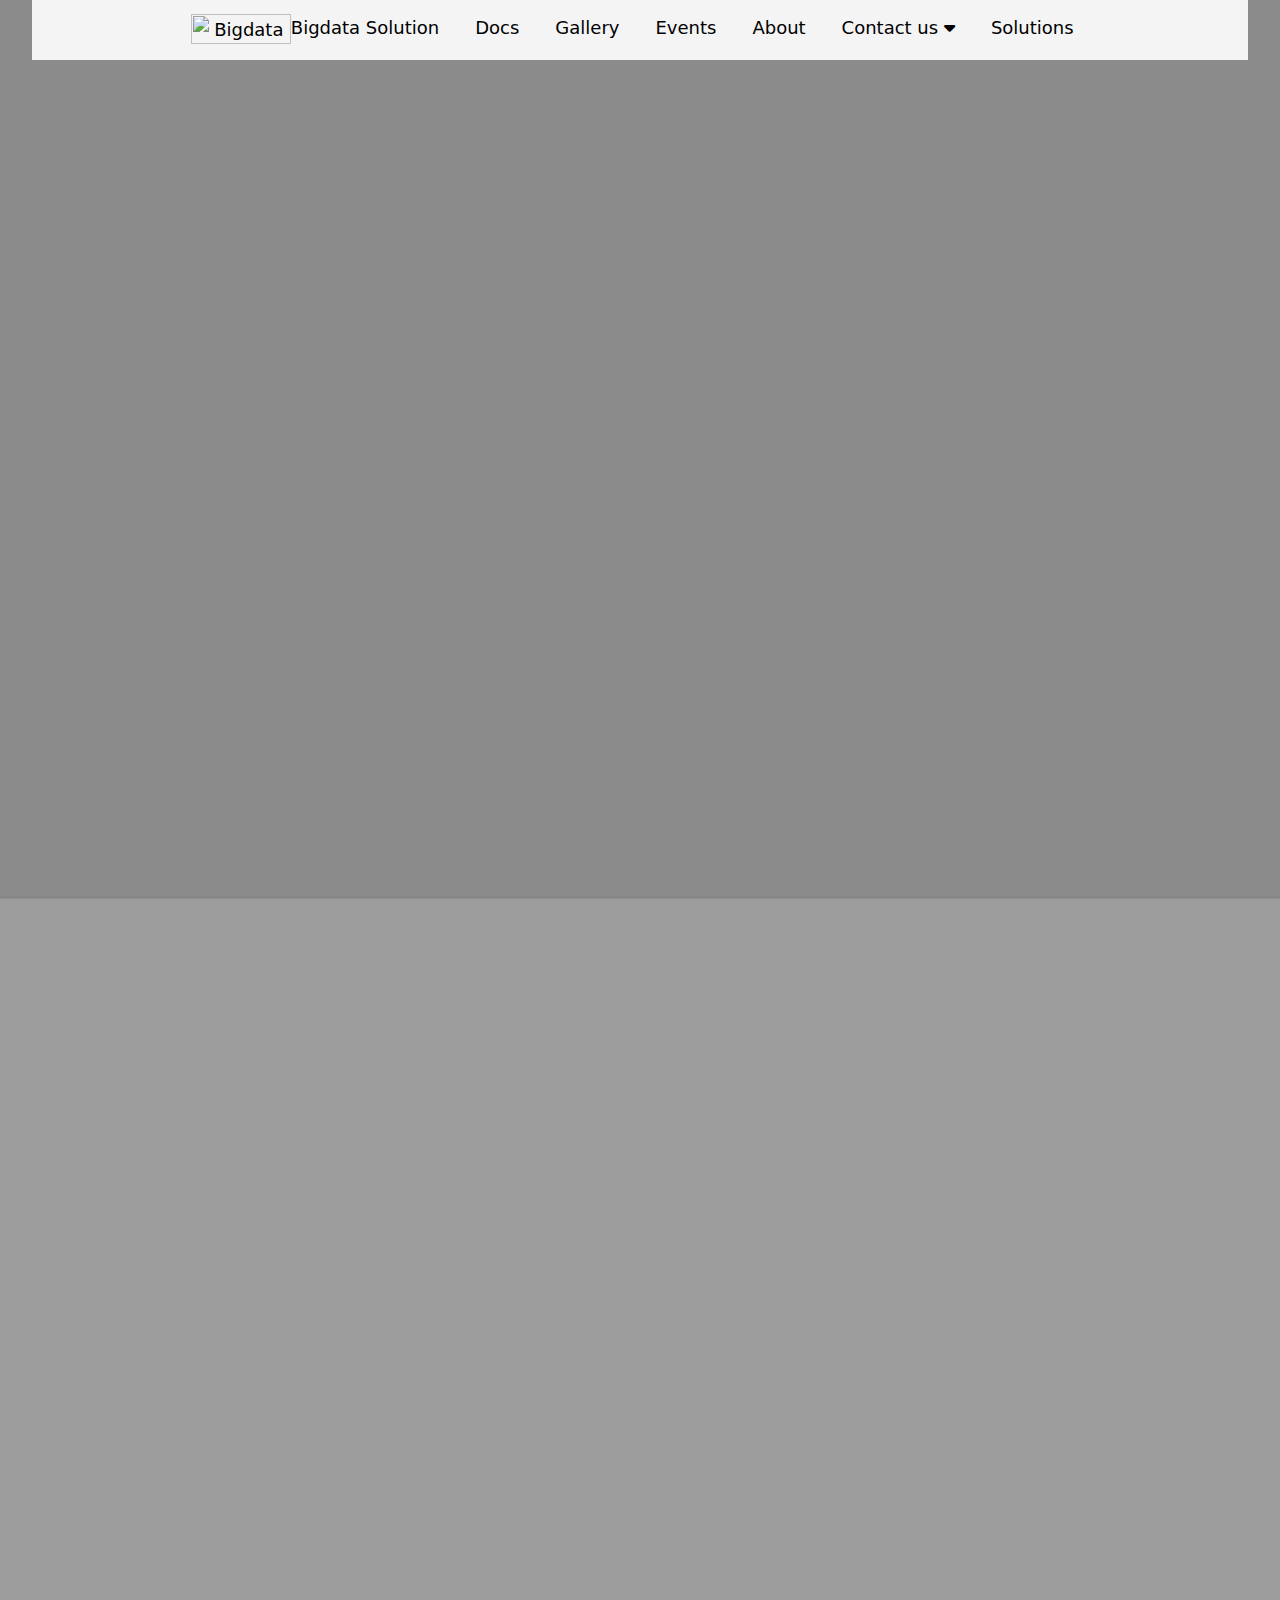
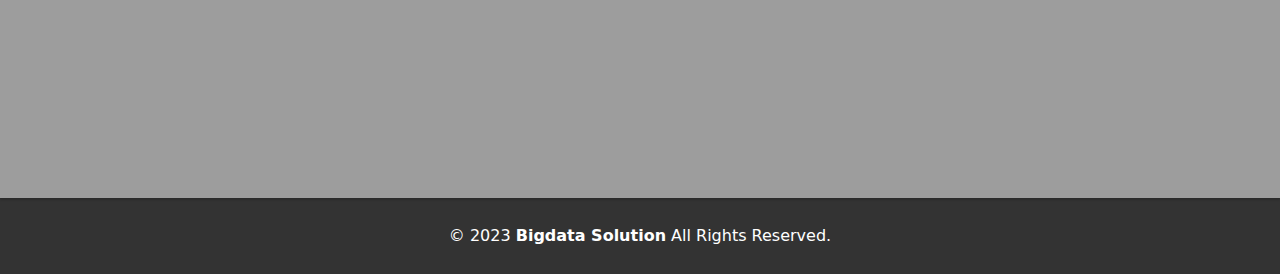
<file: index.html>
<html>
    <head>
        <title>
        Bigdata Solution | Data Solution Made Simple
        </title>
        <meta name="google-signin-client_id" content="YOUR_CLIENT_ID.apps.googleusercontent.com">
        <link href="https://cdnjs.cloudflare.com/ajax/libs/font-awesome/6.0.0/css/all.min.css" rel="stylesheet"/>
        <link rel="stylesheet" href="bds.css">
        <script src="bds.js"></script>
        <link href="https://fonts.googleapis.com/css?family=Roboto" rel="stylesheet" type="text/css">
        <script src="https://apis.google.com/js/api:client.js"></script>
<!-- 
<link
href="https://cdnjs.cloudflare.com/ajax/libs/mdb-ui-kit/5.0.0/mdb.min.css" rel="stylesheet"/> -->

<!-- <iframe src="https://docs.google.com/forms/d/e/1FAIpQLScpXQKbazjM9MeV06zxRrjz2W_2N-FvVH2hbA4-MinHoit-lQ/viewform?embedded=true" width="640" height="716" frameborder="0" marginheight="0" marginwidth="0">Loading…</iframe> -->

    </head>

    <iframe src="nav.html" width="100%" height="100%" frameborder="0" marginheight="0" marginwidth="10%">Loading…</iframe>

<br>

<div id="intro1" class="bg-image shadow-2-strong">
    <div class="mask d-flex align-items-center h-100" style="background-color: rgba(122, 122, 122, 0.733);">
    <!-- navbar -->
    <div class="container">



<!-- 
<br>
<script src="https://gist.github.com/0gaurav4/49b397fe893294b8871b65600ca60ac7.js"></script>  -->
</div></div></div>
<body>
    <footer>
        <p>&copy; 2023 <b>Bigdata Solution</b> All Rights Reserved.</p>
      </footer> 
</body>

</html>
</file>
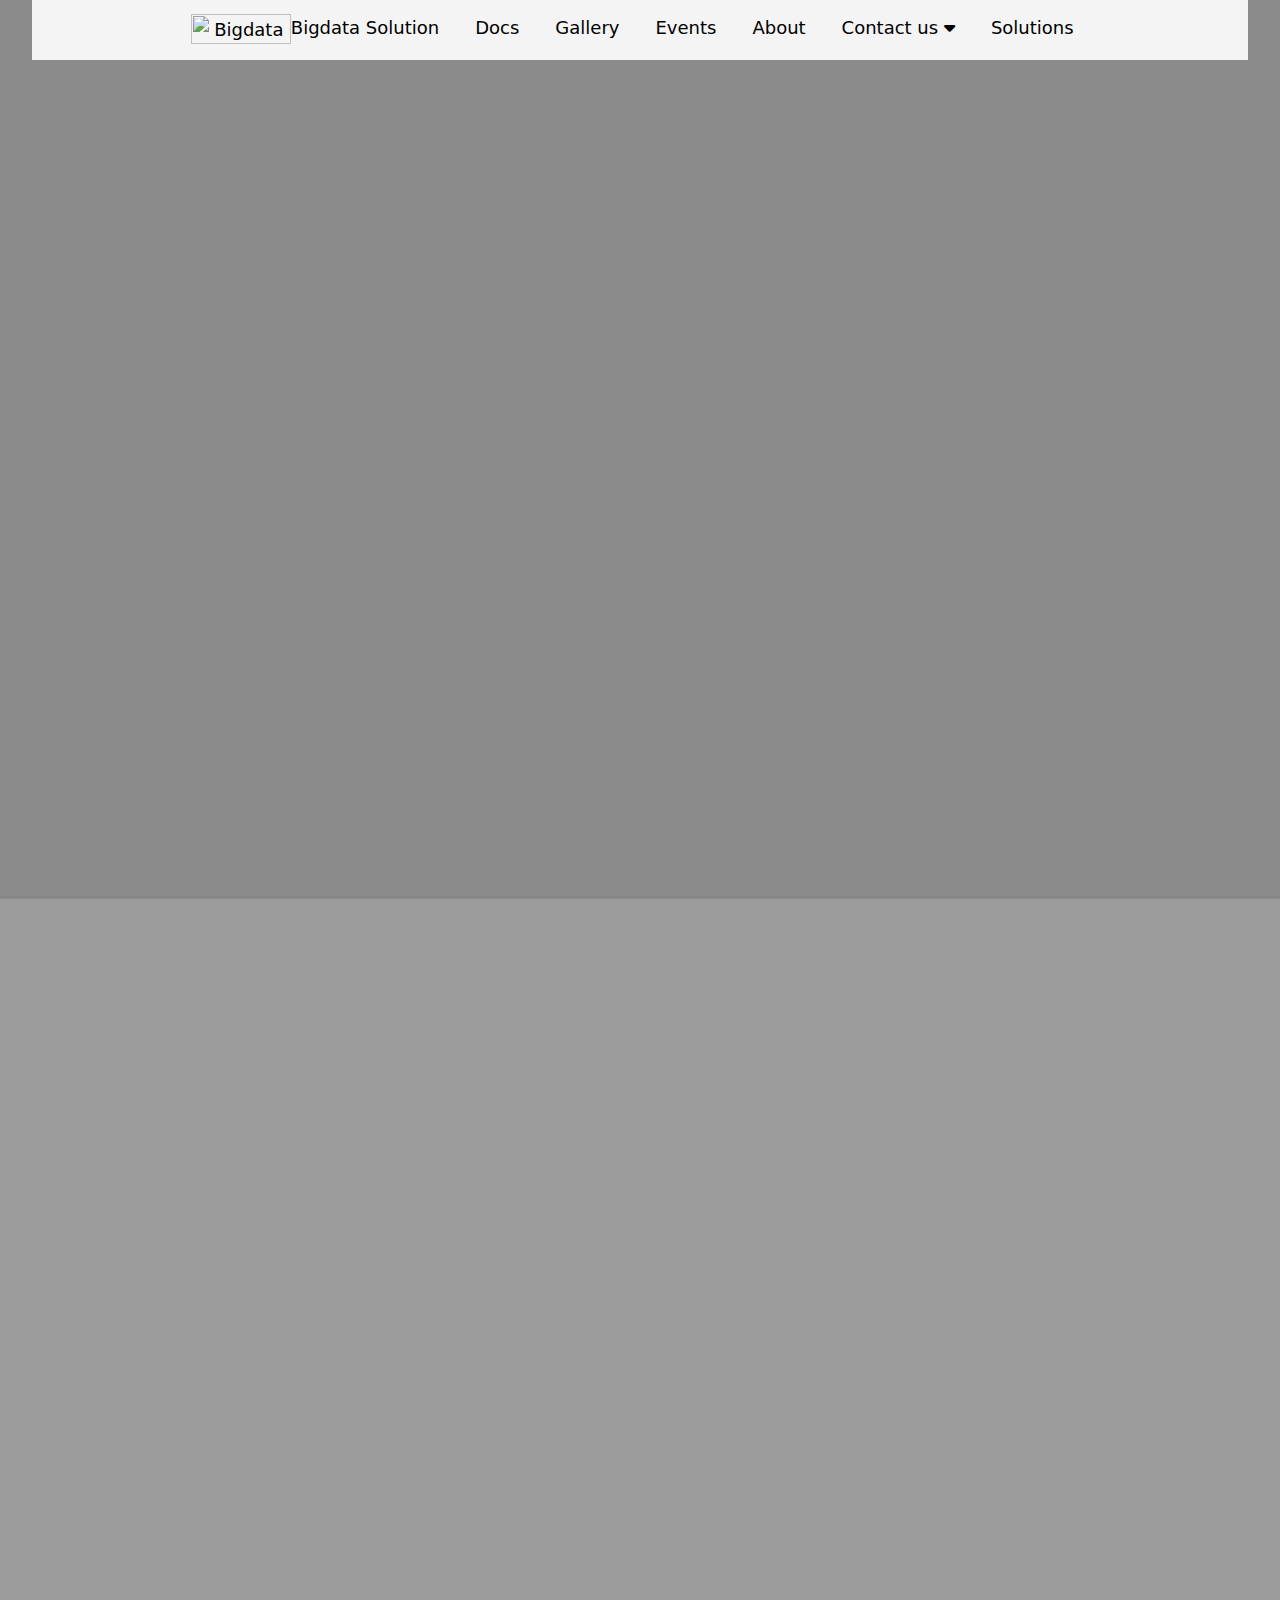
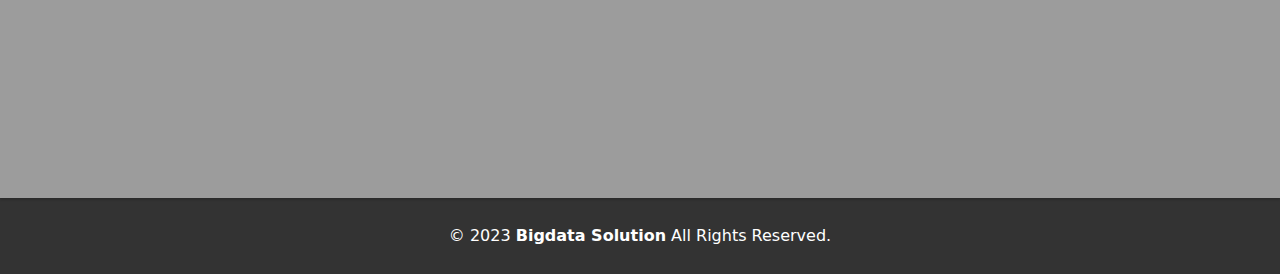
<file: about.html>
<html>
    <head>
        <title>
        About
        </title>
        <meta name="google-signin-client_id" content="YOUR_CLIENT_ID.apps.googleusercontent.com">
        <link href="https://cdnjs.cloudflare.com/ajax/libs/font-awesome/6.0.0/css/all.min.css" rel="stylesheet"/>
        <link rel="stylesheet" href="bds.css">
        <script src="bds.js"></script>
        <link href="https://fonts.googleapis.com/css?family=Roboto" rel="stylesheet" type="text/css">
        <script src="https://apis.google.com/js/api:client.js"></script>
<!-- 
<link
href="https://cdnjs.cloudflare.com/ajax/libs/mdb-ui-kit/5.0.0/mdb.min.css" rel="stylesheet"/> -->

<!-- <iframe src="https://docs.google.com/forms/d/e/1FAIpQLScpXQKbazjM9MeV06zxRrjz2W_2N-FvVH2hbA4-MinHoit-lQ/viewform?embedded=true" width="640" height="716" frameborder="0" marginheight="0" marginwidth="0">Loading…</iframe> -->

    </head>

    <iframe src="nava.html" width="100%" height="100%" frameborder="0" marginheight="0" marginwidth="10%">Loading…</iframe>

<br>

<div id="intro2" class="bg-image shadow-2-strong">
    <div class="mask d-flex align-items-center h-100" style="background-color: rgba(122, 122, 122, 0.742);">
    <!-- navbar -->
    <div class="container">

<!-- 
<br>
<script src="https://gist.github.com/0gaurav4/49b397fe893294b8871b65600ca60ac7.js"></script>  -->
</div></div></div>
<body>
    <footer>
        <p>&copy; 2023 <b>Bigdata Solution</b> All Rights Reserved.</p>
      </footer> 
</body>

</html>
</file>
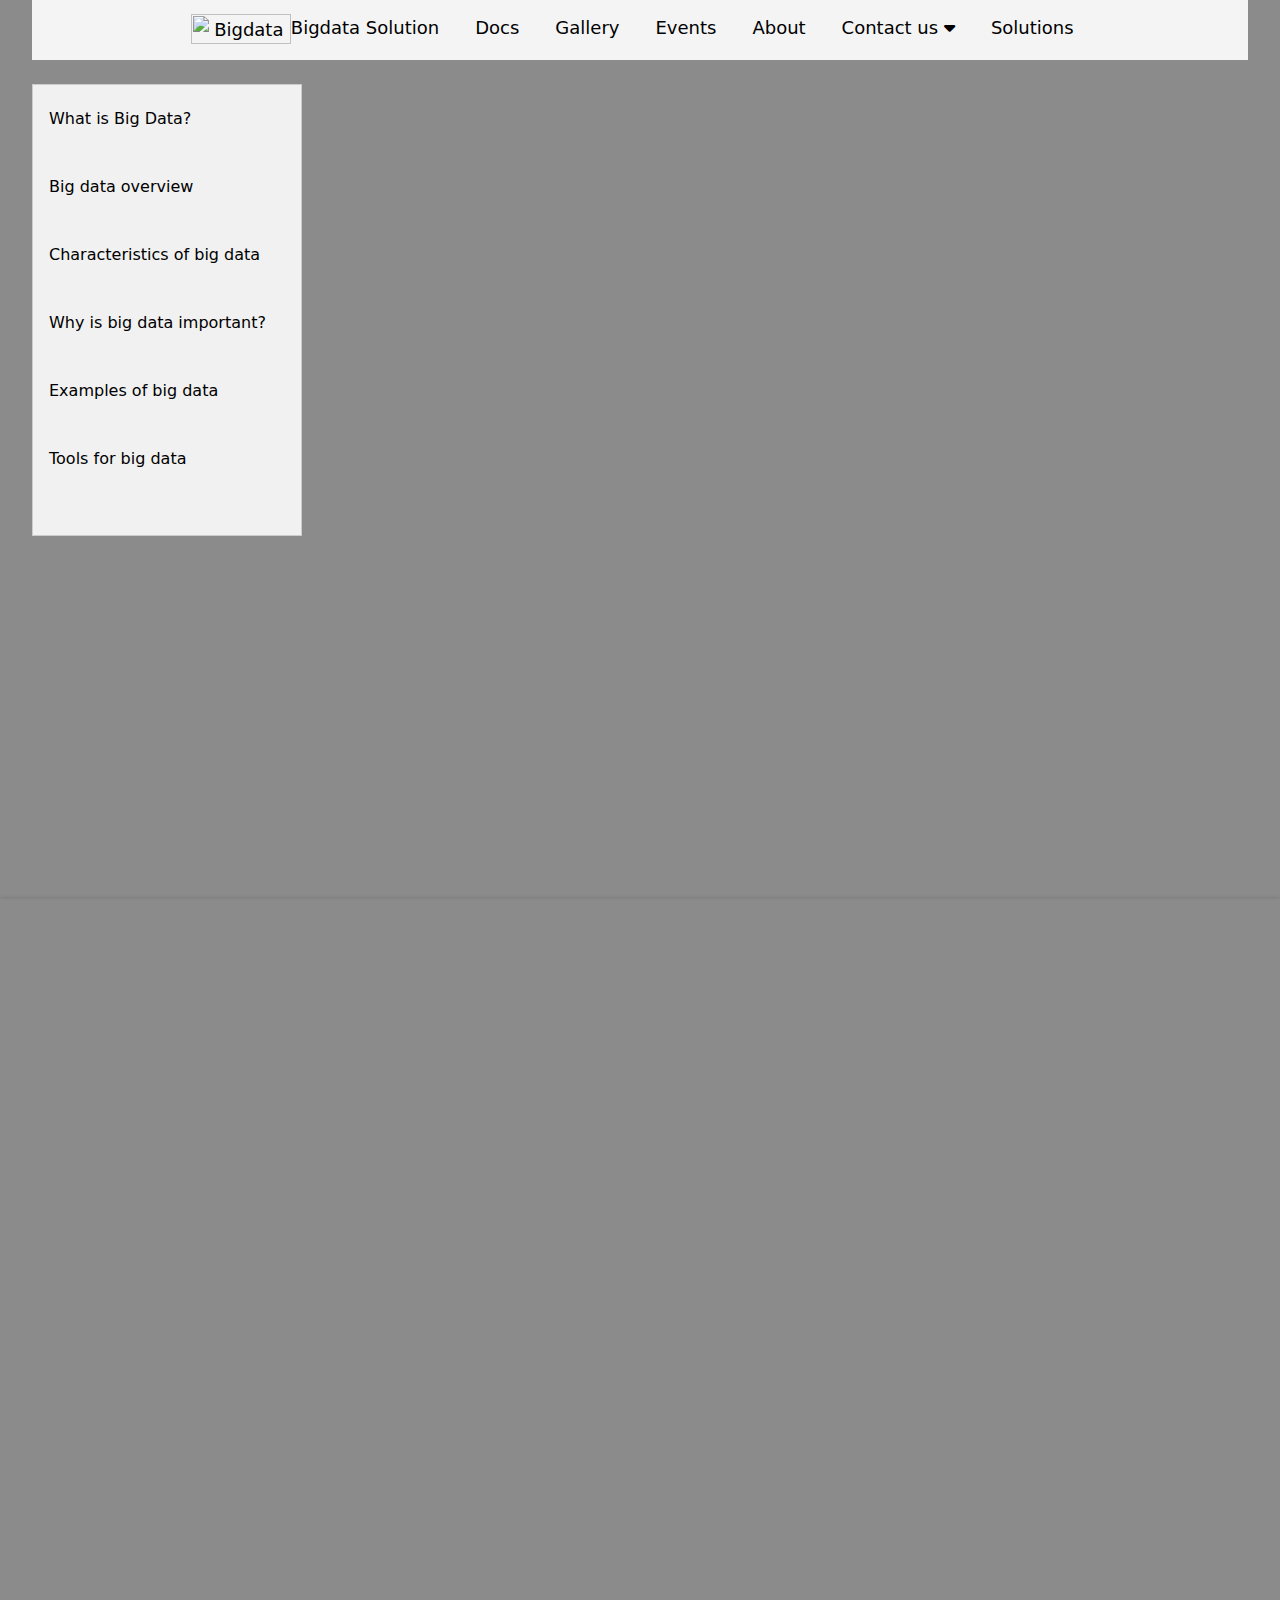
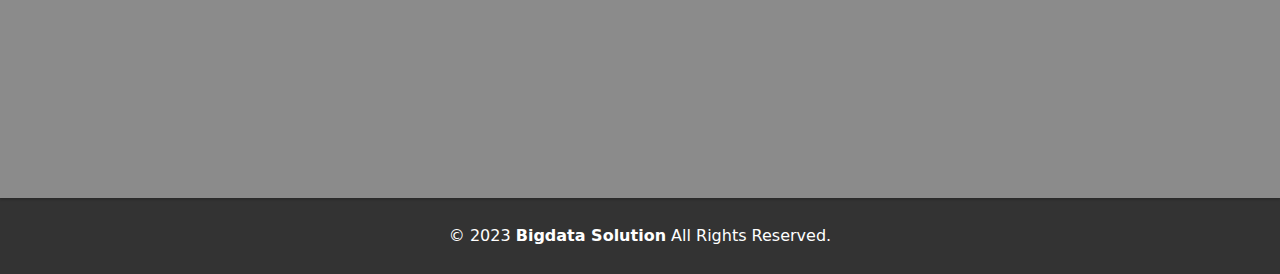
<file: docs.html>
<html>
    <head>
        <title>
         Docs
        </title>
        <meta name="google-signin-client_id" content="YOUR_CLIENT_ID.apps.googleusercontent.com">
        <link href="https://cdnjs.cloudflare.com/ajax/libs/font-awesome/6.0.0/css/all.min.css" rel="stylesheet"/>
        <link rel="stylesheet" href="bds.css">
        <script src="bds.js"></script>
        <link href="https://fonts.googleapis.com/css?family=Roboto" rel="stylesheet" type="text/css">
        <script src="https://apis.google.com/js/api:client.js"></script>
<!-- 
<link
href="https://cdnjs.cloudflare.com/ajax/libs/mdb-ui-kit/5.0.0/mdb.min.css" rel="stylesheet"/> -->

<!-- <iframe src="https://docs.google.com/forms/d/e/1FAIpQLScpXQKbazjM9MeV06zxRrjz2W_2N-FvVH2hbA4-MinHoit-lQ/viewform?embedded=true" width="640" height="716" frameborder="0" marginheight="0" marginwidth="0">Loading…</iframe> -->

    </head>

    <iframe src="navd.html" width="100%" height="100%" frameborder="0" marginheight="0" marginwidth="10%">Loading…</iframe>

<br>

<div id="intro" class="bg-image shadow-2-strong">
    <div class="mask d-flex align-items-center h-100" style="background-color: rgba(122, 122, 122, 0.874);">
    <!-- navbar -->
    <div class="container">
        


<!-- 
<br>
<script src="https://gist.github.com/0gaurav4/49b397fe893294b8871b65600ca60ac7.js"></script>  -->
</div></div></div>
<body>
    <footer>
        <p>&copy; 2023 <b>Bigdata Solution</b> All Rights Reserved.</p>
      </footer> 
</body>

</html>
</file>
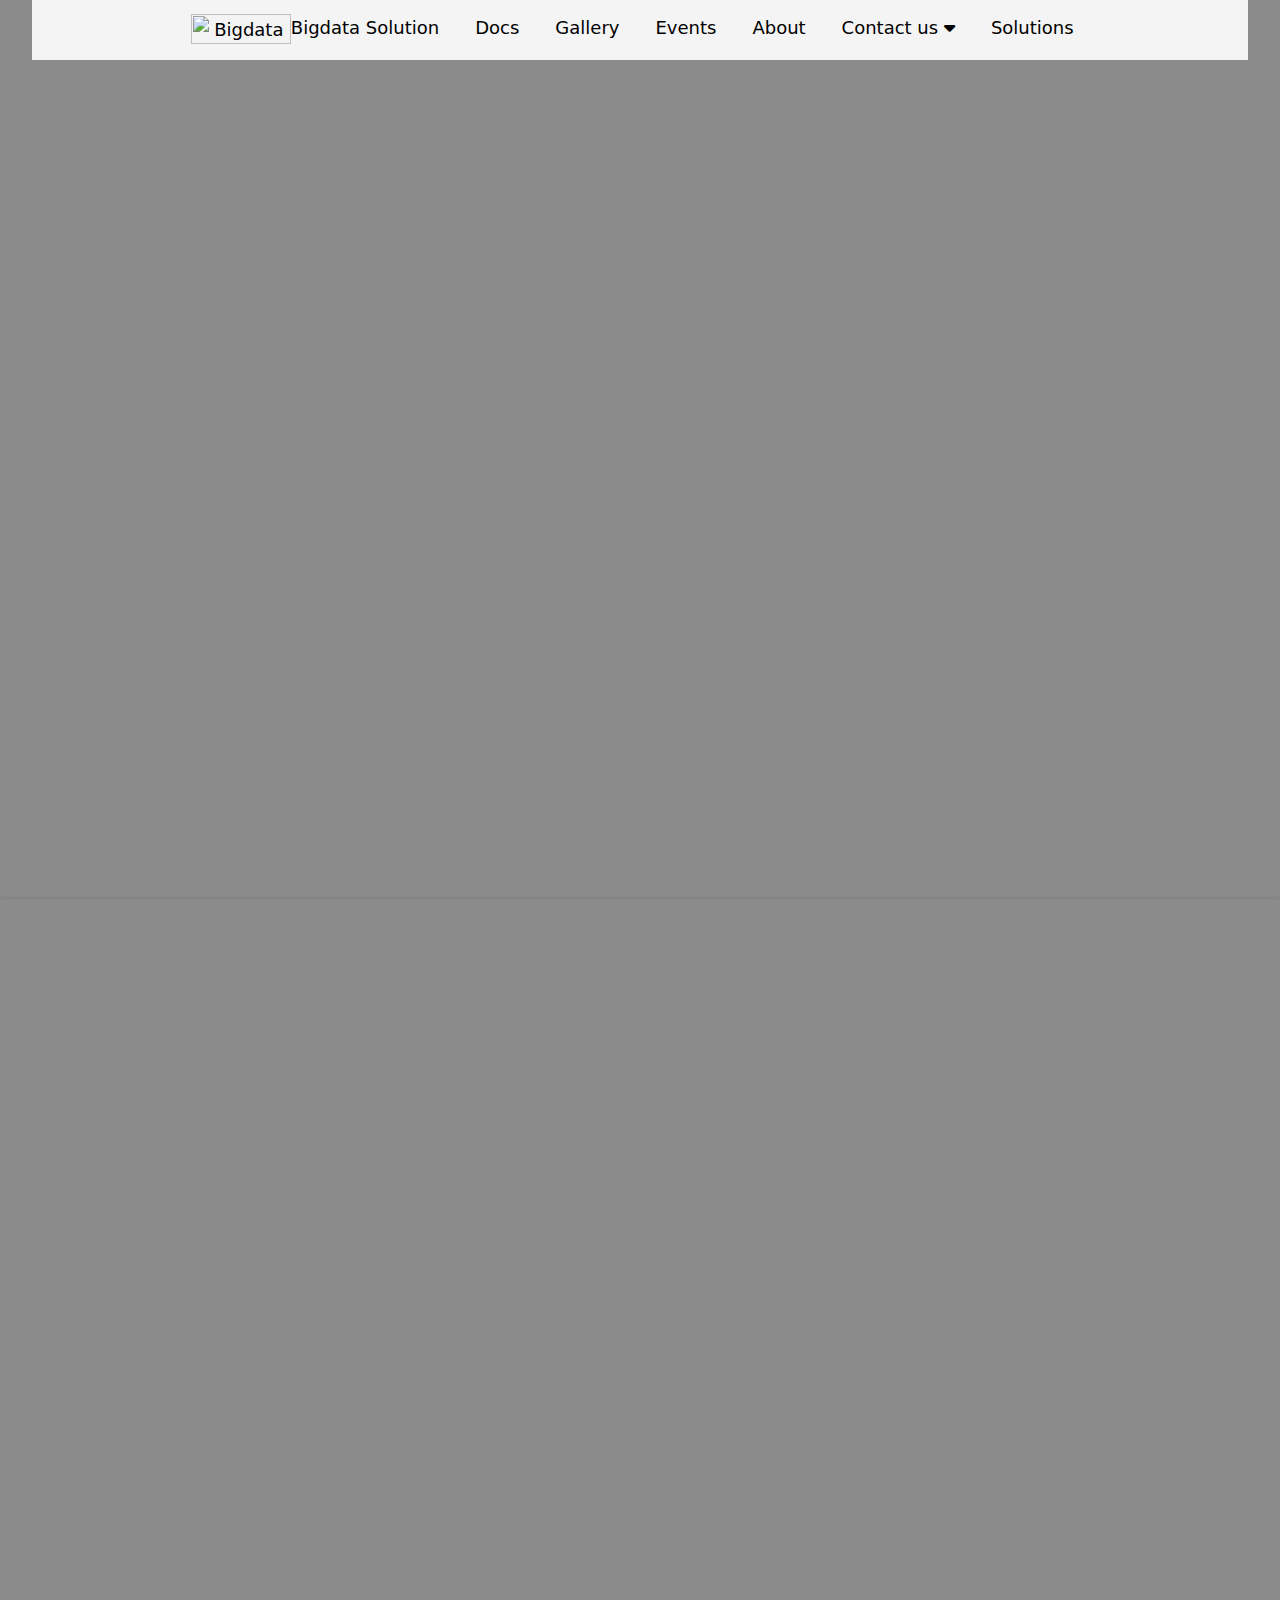
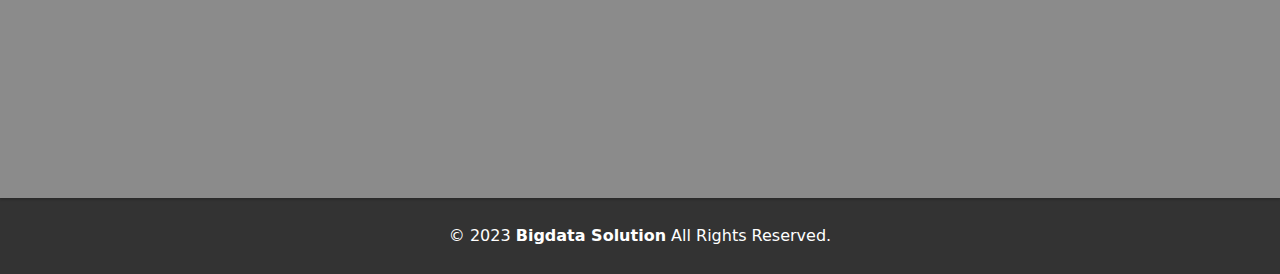
<file: events.html>
<html>
    <head>
        <title>
         Events
        </title>
        <meta name="google-signin-client_id" content="YOUR_CLIENT_ID.apps.googleusercontent.com">
        <link href="https://cdnjs.cloudflare.com/ajax/libs/font-awesome/6.0.0/css/all.min.css" rel="stylesheet"/>
        <link rel="stylesheet" href="bds.css">
        <script src="bds.js"></script>
        <link href="https://fonts.googleapis.com/css?family=Roboto" rel="stylesheet" type="text/css">
        <script src="https://apis.google.com/js/api:client.js"></script>
<!-- 
<link
href="https://cdnjs.cloudflare.com/ajax/libs/mdb-ui-kit/5.0.0/mdb.min.css" rel="stylesheet"/> -->

<!-- <iframe src="https://docs.google.com/forms/d/e/1FAIpQLScpXQKbazjM9MeV06zxRrjz2W_2N-FvVH2hbA4-MinHoit-lQ/viewform?embedded=true" width="640" height="716" frameborder="0" marginheight="0" marginwidth="0">Loading…</iframe> -->

    </head>

    <iframe src="nave.html" width="100%" height="100%" frameborder="0" marginheight="0" marginwidth="10%">Loading…</iframe>

<br>

<div id="intro" class="bg-image shadow-2-strong">
    <div class="mask d-flex align-items-center h-100" style="background-color: rgba(122, 122, 122, 0.874);">
    <!-- navbar -->
    <div class="container">
        <br>
        <!-- <iframe src="https://docs.google.com/spreadsheets/d/e/2PACX-1vR8WCeDEhZEB-4mRfGC1otCk-eyKfvd5sHTvC3mrAkWqDwwEuRCM8pva5kqxcTHaXgu-WzxbmyQo1Bq/pubhtml?gid=1501501550&amp;single=true&amp;widget=true&amp;headers=false" width="100%" height="30%" frameborder="0" marginheight="0" marginwidth="10%"></iframe> -->
  
<!-- 
<br>
<script src="https://gist.github.com/0gaurav4/49b397fe893294b8871b65600ca60ac7.js"></script>  -->
</div></div></div>
<body>
    <footer>
        <p>&copy; 2023 <b>Bigdata Solution</b> All Rights Reserved.</p>
      </footer> 
</body>

</html>
</file>
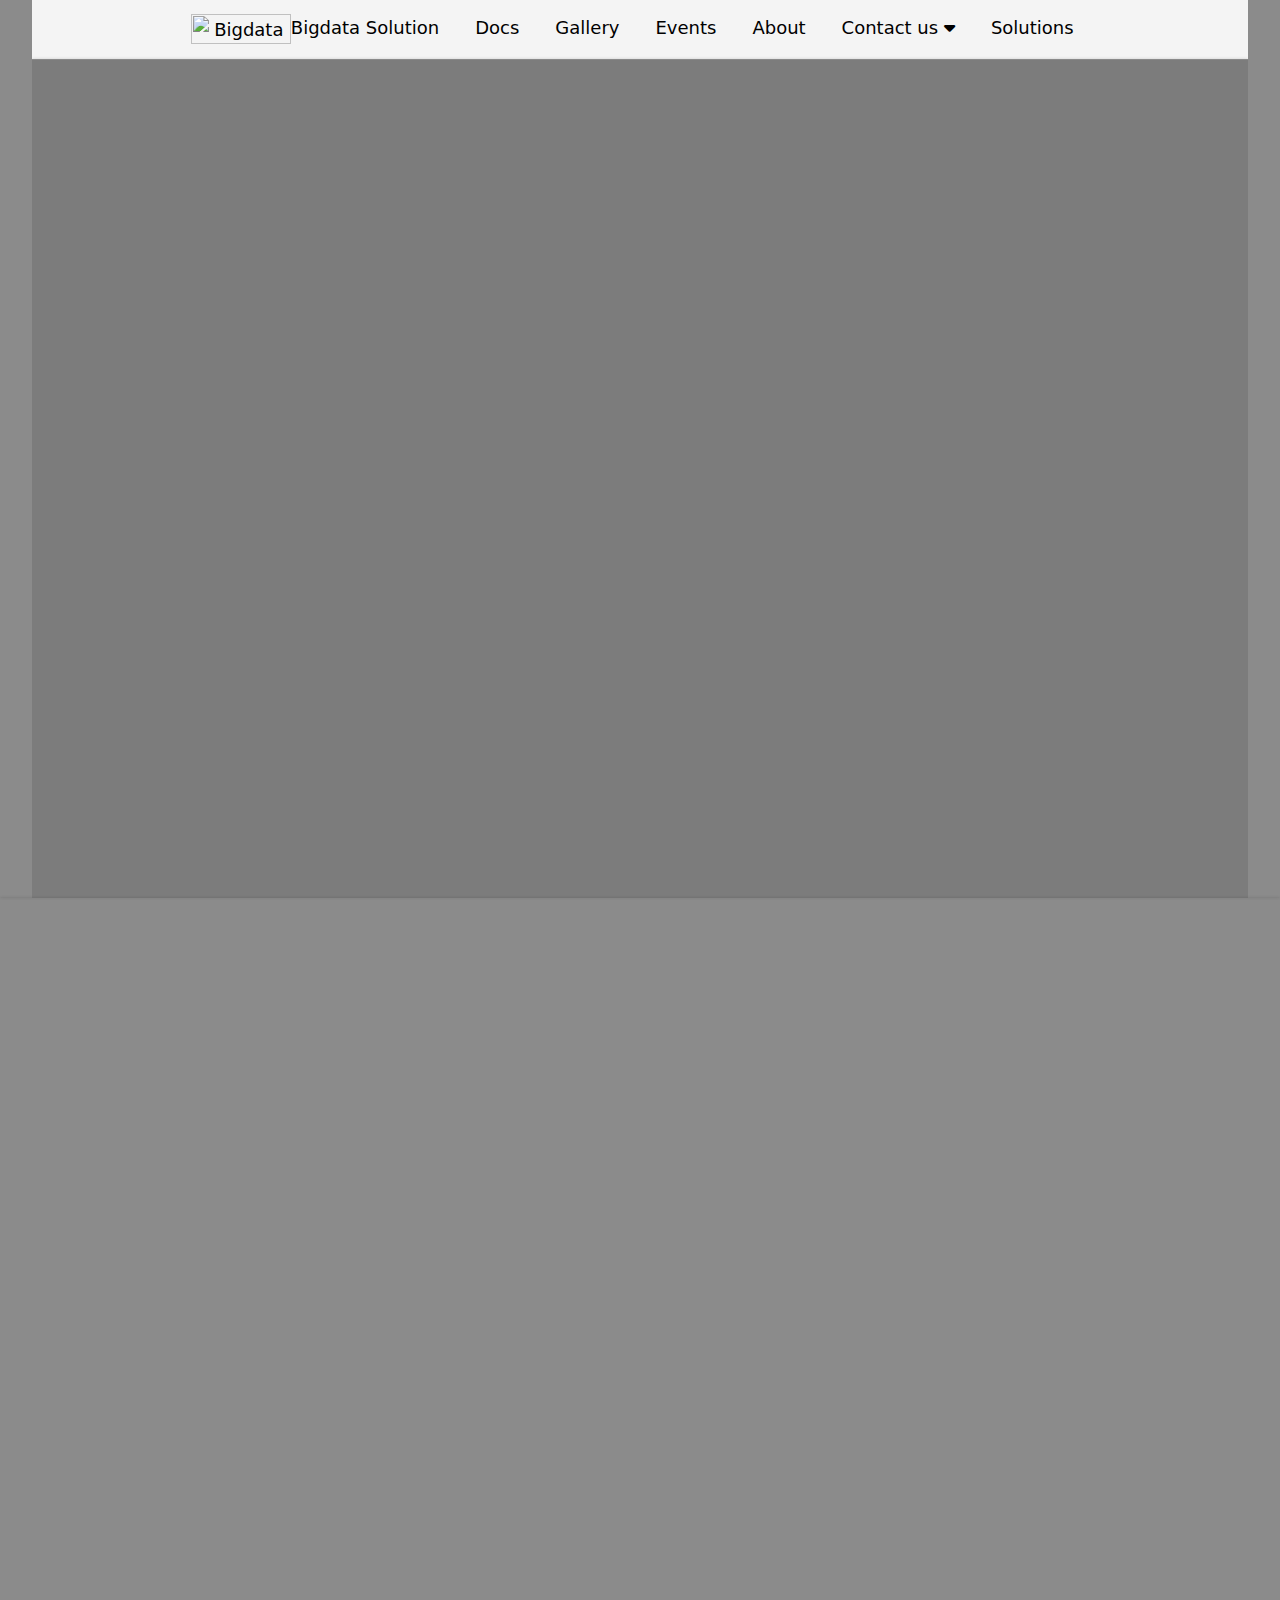
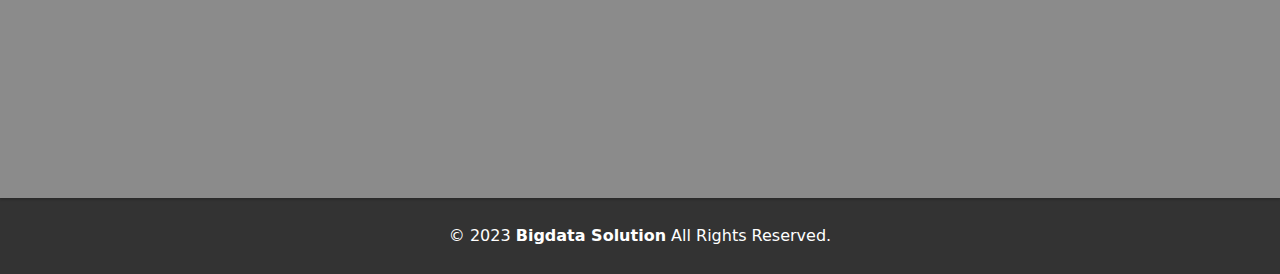
<file: solution.html>
<html>
    <head>
        <title>
            Solutions
        </title>
        <meta name="google-signin-client_id" content="YOUR_CLIENT_ID.apps.googleusercontent.com">
        <link href="https://cdnjs.cloudflare.com/ajax/libs/font-awesome/6.0.0/css/all.min.css" rel="stylesheet"/>
        <link rel="stylesheet" href="bds.css">
        <script src="bds.js"></script>
        <link href="https://fonts.googleapis.com/css?family=Roboto" rel="stylesheet" type="text/css">
        <script src="https://apis.google.com/js/api:client.js"></script>
<!-- 
<link
href="https://cdnjs.cloudflare.com/ajax/libs/mdb-ui-kit/5.0.0/mdb.min.css" rel="stylesheet"/> -->

<!-- <iframe src="https://docs.google.com/forms/d/e/1FAIpQLScpXQKbazjM9MeV06zxRrjz2W_2N-FvVH2hbA4-MinHoit-lQ/viewform?embedded=true" width="640" height="716" frameborder="0" marginheight="0" marginwidth="0">Loading…</iframe> -->

    </head>

    <iframe src="navs.html" width="100%" height="100%" frameborder="0" marginheight="0" marginwidth="10%">Loading…</iframe>

<br>

<div id="intro" class="bg-image shadow-2-strong">
    <div class="mask d-flex align-items-center h-100" style="background-color: rgba(122, 122, 122, 0.874);">
    <!-- navbar -->
    <div class="container">

<!-- 
<br>
<script src="https://gist.github.com/0gaurav4/49b397fe893294b8871b65600ca60ac7.js"></script>  -->
</div></div></div>
<body>
    <footer>
        <p>&copy; 2023 <b>Bigdata Solution</b> All Rights Reserved.</p>
      </footer> 
</body>

</html>
</file>
<file: bds.css>
@charset "UTF-8";

:root,[data-bs-theme=light] {
    --bs-blue: #0d6efd;
    --bs-indigo: #6610f2;
    --bs-purple: #6f42c1;
    --bs-pink: #d63384;
    --bs-red: #dc3545;
    --bs-orange: #fd7e14;
    --bs-yellow: #ffc107;
    --bs-green: #198754;
    --bs-teal: #20c997;
    --bs-cyan: #0dcaf0;
    --bs-black: #000;
    --bs-white: #fff;
    --bs-gray: #6c757d;
    --bs-gray-dark: #343a40;
    --bs-gray-100: #f8f9fa;
    --bs-gray-200: #e9ecef;
    --bs-gray-300: #dee2e6;
    --bs-gray-400: #ced4da;
    --bs-gray-500: #adb5bd;
    --bs-gray-600: #6c757d;
    --bs-gray-700: #495057;
    --bs-gray-800: #343a40;
    --bs-gray-900: #212529;
    --bs-primary: #0d6efd;
    --bs-secondary: #6c757d;
    --bs-success: #198754;
    --bs-info: #0dcaf0;
    --bs-warning: #ffc107;
    --bs-danger: #dc3545;
    --bs-light: #f8f9fa;
    --bs-dark: #212529;
    --bs-primary-rgb: 13,110,253;
    --bs-secondary-rgb: 108,117,125;
    --bs-success-rgb: 25,135,84;
    --bs-info-rgb: 13,202,240;
    --bs-warning-rgb: 255,193,7;
    --bs-danger-rgb: 220,53,69;
    --bs-light-rgb: 248,249,250;
    --bs-dark-rgb: 33,37,41;
    --bs-primary-text: #0a58ca;
    --bs-secondary-text: #6c757d;
    --bs-success-text: #146c43;
    --bs-info-text: #087990;
    --bs-warning-text: #997404;
    --bs-danger-text: #b02a37;
    --bs-light-text: #6c757d;
    --bs-dark-text: #495057;
    --bs-primary-bg-subtle: #cfe2ff;
    --bs-secondary-bg-subtle: #f8f9fa;
    --bs-success-bg-subtle: #d1e7dd;
    --bs-info-bg-subtle: #cff4fc;
    --bs-warning-bg-subtle: #fff3cd;
    --bs-danger-bg-subtle: #f8d7da;
    --bs-light-bg-subtle: #fcfcfd;
    --bs-dark-bg-subtle: #ced4da;
    --bs-primary-border-subtle: #9ec5fe;
    --bs-secondary-border-subtle: #e9ecef;
    --bs-success-border-subtle: #a3cfbb;
    --bs-info-border-subtle: #9eeaf9;
    --bs-warning-border-subtle: #ffe69c;
    --bs-danger-border-subtle: #f1aeb5;
    --bs-light-border-subtle: #e9ecef;
    --bs-dark-border-subtle: #adb5bd;
    --bs-white-rgb: 255,255,255;
    --bs-black-rgb: 0,0,0;
    --bs-body-color-rgb: 33,37,41;
    --bs-body-bg-rgb: 255,255,255;
    --bs-font-sans-serif: system-ui,-apple-system,"Segoe UI",Roboto,"Helvetica Neue","Noto Sans","Liberation Sans",Arial,sans-serif,"Apple Color Emoji","Segoe UI Emoji","Segoe UI Symbol","Noto Color Emoji";
    --bs-font-monospace: SFMono-Regular,Menlo,Monaco,Consolas,"Liberation Mono","Courier New",monospace;
    --bs-gradient: linear-gradient(180deg, rgba(255, 255, 255, 0.15), rgba(255, 255, 255, 0));
    --bs-body-font-family: var(--bs-font-sans-serif);
    --bs-body-font-size: 1rem;
    --bs-body-font-weight: 400;
    --bs-body-line-height: 1.5;
    --bs-body-color: #212529;
    --bs-emphasis-color: #000;
    --bs-emphasis-color-rgb: 0,0,0;
    --bs-secondary-color: rgba(33, 37, 41, 0.75);
    --bs-secondary-color-rgb: 33,37,41;
    --bs-secondary-bg: #e9ecef;
    --bs-secondary-bg-rgb: 233,236,239;
    --bs-tertiary-color: rgba(33, 37, 41, 0.5);
    --bs-tertiary-color-rgb: 33,37,41;
    --bs-tertiary-bg: #f8f9fa;
    --bs-tertiary-bg-rgb: 248,249,250;
    --bs-body-bg: #fff;
    --bs-body-bg-rgb: 255,255,255;
    --bs-link-color: #0d6efd;
    --bs-link-color-rgb: 13,110,253;
    --bs-link-decoration: underline;
    --bs-link-hover-color: #0a58ca;
    --bs-link-hover-color-rgb: 10,88,202;
    --bs-code-color: #d63384;
    --bs-highlight-bg: #fff3cd;
    --bs-border-width: 1px;
    --bs-border-style: solid;
    --bs-border-color: #dee2e6;
    --bs-border-color-translucent: rgba(0, 0, 0, 0.175);
    --bs-border-radius: 0.375rem;
    --bs-border-radius-sm: 0.25rem;
    --bs-border-radius-lg: 0.5rem;
    --bs-border-radius-xl: 1rem;
    --bs-border-radius-2xl: 2rem;
    --bs-border-radius-pill: 50rem;
    --bs-box-shadow: 0 0.5rem 1rem rgba(var(--bs-body-color-rgb), 0.15);
    --bs-box-shadow-sm: 0 0.125rem 0.25rem rgba(var(--bs-body-color-rgb), 0.075);
    --bs-box-shadow-lg: 0 1rem 3rem rgba(var(--bs-body-color-rgb), 0.175);
    --bs-box-shadow-inset: inset 0 1px 2px rgba(var(--bs-body-color-rgb), 0.075);
    --bs-emphasis-color: #000;
    --bs-form-control-bg: var(--bs-body-bg);
    --bs-form-control-disabled-bg: var(--bs-secondary-bg);
    --bs-highlight-bg: #fff3cd;
    --bs-breakpoint-xs: 0;
    --bs-breakpoint-sm: 576px;
    --bs-breakpoint-md: 768px;
    --bs-breakpoint-lg: 992px;
    --bs-breakpoint-xl: 1200px;
    --bs-breakpoint-xxl: 1400px;
}

[data-bs-theme=dark] {
    --bs-body-color: #adb5bd;
    --bs-body-color-rgb: 173,181,189;
    --bs-body-bg: #212529;
    --bs-body-bg-rgb: 33,37,41;
    --bs-emphasis-color: #f8f9fa;
    --bs-emphasis-color-rgb: 248,249,250;
    --bs-secondary-color: rgba(173, 181, 189, 0.75);
    --bs-secondary-color-rgb: 173,181,189;
    --bs-secondary-bg: #343a40;
    --bs-secondary-bg-rgb: 52,58,64;
    --bs-tertiary-color: rgba(173, 181, 189, 0.5);
    --bs-tertiary-color-rgb: 173,181,189;
    --bs-tertiary-bg: #2b3035;
    --bs-tertiary-bg-rgb: 43,48,53;
    --bs-emphasis-color: #fff;
    --bs-primary-text: #6ea8fe;
    --bs-secondary-text: #dee2e6;
    --bs-success-text: #75b798;
    --bs-info-text: #6edff6;
    --bs-warning-text: #ffda6a;
    --bs-danger-text: #ea868f;
    --bs-light-text: #f8f9fa;
    --bs-dark-text: #dee2e6;
    --bs-primary-bg-subtle: #031633;
    --bs-secondary-bg-subtle: #212529;
    --bs-success-bg-subtle: #051b11;
    --bs-info-bg-subtle: #032830;
    --bs-warning-bg-subtle: #332701;
    --bs-danger-bg-subtle: #2c0b0e;
    --bs-light-bg-subtle: #343a40;
    --bs-dark-bg-subtle: #1a1d20;
    --bs-primary-border-subtle: #084298;
    --bs-secondary-border-subtle: #495057;
    --bs-success-border-subtle: #0f5132;
    --bs-info-border-subtle: #055160;
    --bs-warning-border-subtle: #664d03;
    --bs-danger-border-subtle: #842029;
    --bs-light-border-subtle: #495057;
    --bs-dark-border-subtle: #343a40;
    --bs-heading-color: #fff;
    --bs-link-color: #6ea8fe;
    --bs-link-hover-color: #9ec5fe;
    --bs-link-color-rgb: 110,168,254;
    --bs-link-hover-color-rgb: 158,197,254;
    --bs-code-color: #e685b5;
    --bs-border-color: #495057;
    --bs-border-color-translucent: rgba(255, 255, 255, 0.15);
}




#intro {
  background-image: url(https://informationage-staging.s3.amazonaws.com/uploads/2022/10/how-embark-on-career-data-science.jpeg);
  background-attachment: scroll;
  /* background-image: url(https://encrypted-tbn0.gstatic.com/images?q=tbn:ANd9GcReL8KKqmwCVC0JbhaYajrdoQmiFXnhdAvHVg&usqp=CAU); */
  height: 100vh;
}

/* Height for devices larger than 576px */
@media screen and (max-width: 600px),
Screen and (orientation: landscape){

  #intro {
    margin-top: -1.59px;
  }
}

#intro1 {
  background-image: url(https://existek3-838c.kxcdn.com/wp-content/uploads/2018/04/where-do-we-use-big-data-solutions-in-real-life-scheme-picture.jpg);
  background-attachment: scroll;
  /* background-image: url(https://encrypted-tbn0.gstatic.com/images?q=tbn:ANd9GcReL8KKqmwCVC0JbhaYajrdoQmiFXnhdAvHVg&usqp=CAU); */
  height: 100vh;
}

/* Height for devices larger than 576px */
@media screen and (max-width: 600px),
Screen and (orientation: landscape){

  #intro1 {
    margin-top: -1.59px;
  }
}

#intro2 {
  background-image: url(https://www.smartdatacollective.com/wp-content/uploads/2014/09/big-data-sources.png);
  background-attachment: scroll;
  /* background-image: url(https://encrypted-tbn0.gstatic.com/images?q=tbn:ANd9GcReL8KKqmwCVC0JbhaYajrdoQmiFXnhdAvHVg&usqp=CAU); */
  height: 100vh;
}

/* Height for devices larger than 576px */
@media screen and (max-width: 600px),
Screen and (orientation: landscape){

  #intro2 {
    margin-top: -1.59px;
  }
}


html {
  /* height: 100%; */
  width: 100%;
}

body {
    padding: 0px;
    background-color: white;
    color: black;
  }

  /* .dark-mode {
    background-color: black;
    color: white;
 } */



body {
  margin: 0;
  font-family: var(--bs-body-font-family);
  font-size: var(--bs-body-font-size);
  font-weight: var(--bs-body-font-weight);
  line-height: var(--bs-body-line-height);
  color: var(--bs-body-color);
  text-align: var(--bs-body-text-align);
  background-color: var(--bs-body-bg);
  -webkit-text-size-adjust: 100%;
  -webkit-tap-highlight-color: transparent;
  
}


.shadow-2 {
  box-shadow: 0 0 3px 0 rgba(0,0,0,.07),0 2px 2px 0 rgba(0,0,0,.04)!important;
}


.shadow-2-soft {
  box-shadow: 0 2px 10px 0 rgba(0,0,0,.05)!important;
}


.shadow-2-strong {
  box-shadow: 0 0 3px 0 rgba(0,0,0,.16),0 2px 2px 0 rgba(0,0,0,.1)!important;
}

.mask {
  position: absolute;
  top: 0;
  right: 0;
  bottom: 0;
  left: 0;
  width: 100%;
  /* height: 100%; */
  overflow: hidden;
  background-attachment: fixed;
}


.h-100 {
  height: 100%;
}

.bg-image {
  position: relative;
  overflow: hidden;
  background-repeat: no-repeat;
  background-size: cover;
  background-position: 50%;
}


.align-items-center {
  align-items: center!important;
}


ol,ul {
  padding-left: 2rem;
}

dl,ol,ul {
  margin-top: 0;
  margin-bottom: 1rem;
}

ol ol,ol ul,ul ol,ul ul {
  margin-bottom: 0;
}



a {
  color: rgba(var(--bs-link-color-rgb),var(--bs-link-opacity,1));
  text-decoration: underline
}

a:hover {
  --bs-link-color-rgb: var(--bs-link-hover-color-rgb)
}

a:not([href]):not([class]),a:not([href]):not([class]):hover {
  color: inherit;
  text-decoration: none
}



button {
  border-radius: 0;
}

button:focus:not(:focus-visible) {
  outline: 0;
}

button,input,optgroup,select,textarea {
  margin: 0;
  font-family: inherit;
  font-size: inherit;
  line-height: inherit;
}

button,select {
  text-transform: none;
}

[role=button] {
  cursor: pointer;
}

.container{
  max-width: 95vw;
  margin: auto;
  overflow:auto;
}

nav ul li{
  list-style: none;
  padding: 0 12px;
}



/* Add a black background color to the top navigation */
.topnav {
    background-color: #ffffffe7;
    overflow: hidden;
    align-items: center;
  }
  
  /* Style the links inside the navigation bar */
  .topnav a{
    white-space:pre-line;
    justify-content: space-between;
    float: left;
    display: flex;
    color: #000000;
    text-align: center;
    padding: 16px 18px;
    text-decoration: solid;
    font-size: 18px;
    
  }

  /* Add an active class to highlight the current page */
  .active {
    background-color: #04AA6D;
    color: white;
  }
  
  /* Hide the link that should open and close the topnav on small screens */
  .topnav .icon {
    display: none;
  }
  
  /* Dropdown container - needed to position the dropdown content */
  .dropdown {
    float: left;
    overflow: hidden;
  }
  
  /* Style the dropdown button to fit inside the topnav */
  .dropdown .dropbtn {
    justify-content:space-between ;
    font-size: 18px;
    border: none;
    outline: none;
    color: rgb(0, 0, 0);
    padding: 16px 18px;
    background-color: inherit;
    font-family: inherit;
    margin: 0;
  }
  
  /* Style the dropdown content (hidden by default) */
  .dropdown-content {
    display: none;
    position: absolute;
    background-color: #f9f9f9;
    min-width: 160px;
    box-shadow: 0px 8px 16px 0px rgba(0,0,0,0.2);
    z-index: 1;
  }
  
  /* Style the links inside the dropdown */
  .dropdown-content a {
    float: none;
    color: black;
    padding: 12px 16px;
    text-decoration: none;
    display: block;
    text-align: left;
  }
  
  /* Add a dark background on topnav links and the dropdown button on hover */
  .topnav a:hover, .dropdown:hover .dropbtn {
    background-color: #eaeaeae1;
    color: rgb(197, 43, 248);
    font-weight: bold;
  }
  
  /* Add a grey background to dropdown links on hover */
  .dropdown-content a:hover {
    background-color: #ddd;
    color: black;
  }
  
  /* Show the dropdown menu when the user moves the mouse over the dropdown button */
  .dropdown:hover .dropdown-content {
    display: block;
  }

  /* When the screen is less than 600 pixels wide, hide all links, except for the first one ("Home"). Show the link that contains should open and close the topnav (.icon) */
  @media screen and (max-width: 1200px) {
    .topnav a:not(:first-child), .dropdown .dropbtn {
      display: none;
    }
    .topnav a.icon {
      float: right;
      display: block;
    }
  }


@media (prefers-reduced-motion:no-preference) {
  :root {
      scroll-behavior: smooth;
  }
}
  

@media screen and (max-width: 1200px){
  .container {position: relative;}
  .container.responsive iframe.float-container {
    flex-wrap: wrap;
    display: flex;
    height: 50vh;
  } 
  }
  /* The "responsive" class is added to the topnav with JavaScript when the user clicks on the icon. This class makes the topnav look good on small screens (display the links vertically instead of horizontally) */
  @media screen and (max-width: 1200px) {
    .topnav.responsive {position: relative;}
    .topnav.responsive a.icon {
      position: absolute;
      right: 0;
      top: 0;
      /* overflow:auto; */
    }
    .topnav.responsive a {
      float: none;
      display: block;
      text-align: left;
      
    }
    .topnav.responsive .dropdown {float: none;}
    .topnav.responsive .dropdown-content {position: relative;}
    .topnav.responsive .dropdown .dropbtn {
      display: block;
      width: 100%;
      text-align: left;
    }
  }

  #customBtn {
    text-align: center;
    display: inline-block;
    background: white;
    color: #444;
    width: 190px;
    border-radius: 5px;
    border: thin solid #888;
    box-shadow: 1px 1px 1px grey;
    white-space: nowrap;
  }
  #customBtn:hover {
    cursor: pointer;
  }
  span.label {
    font-family: serif;
    font-weight: normal;
  }
  span.icon {
    text-align: center;
    background: url('/identity/sign-in/g-normal.png') transparent 5px 50% no-repeat;
    display: inline-block;
    vertical-align: middle;
    width: 42px;
    height: 42px;
  }
  span.buttonText {
    text-align: center;
    display: inline-block;
    vertical-align: middle;
    padding-left: 42px;
    padding-right: 42px;
    font-size: 14px;
    font-weight: bold;
    /* Use the Roboto font that is loaded in the <head> */
    font-family: 'Roboto', sans-serif;
  }

  /* Style the tab */
.tab {
  float: left;
  border: 1px solid #ccc;
  background-color: #f1f1f1;
  width: 22%;
  height: 50%;
  word-wrap:break-word;

}

/* Style the buttons that are used to open the tab content */
.tab button {
  display: block;
  background-color: inherit;
  color: black;
  padding: 22px 16px;
  width: 100%;
  border: none;
  outline: none;
  text-align: left;
  cursor: pointer;
}

/* Change background color of buttons on hover */
.tab button:hover {
  background-color: #ddd;
}

/* Create an active/current "tab button" class */
.tab button.active {
  background-color: #ccc;
}

/* Style the tab content */
.tabcontent {
  float: left;
  padding: 0px 12px;
  border: 1px solid #ccc;
  width: 70%;
  border-left: none;
  height: 100%;
  display: none;
  background-color: rgba(255, 253, 253, 0.445);
  font-family: cursive;
  justify-content: space-between;
  word-wrap:break-word;
  -ms-word-wrap: normal;
}

footer {
  position:static;
  left: 0;
  bottom: 0;
  /* width: 100%; */
  height:fit-content;
  background-color: #333;
  color: #fff;
  text-align: center;
  padding: 10px;
}

.float-container {
  /* border: 3px solid #fff; */
  padding: 20px;
  height:60%;
  width:95%
}

.float-child {
  margin-left: 10%;
  width: 30%;
  float: left;
  padding: 20px;
  /* border: 2px solid red; */
} 

.float-child1 {
  margin-left: 10%;
  width: 30%;
  float: left;
  padding: 20px;
  /* border: 2px solid red; */
} 

.green:hover {
  box-shadow: 0 2px 8px 0 rgba(0,0,0,0.2);
}
.blue:hover {
  box-shadow: 0 2px 8px 0 rgba(0,0,0,0.2);
}

.green{
  background-color: rgba(255, 253, 253, 0.445);
  word-wrap: break-word;
  font-family: cursive;
  text-align: center;
  text-decoration-line: none;
}

.blue{
  background-color: rgba(255, 253, 253, 0.445);
  word-wrap: break-word;
  font-family: cursive;
  text-align: center;
}

.green a{
  text-decoration-line: none;
  color: #000;
  font-weight: bold;
}

.blue a{
  text-decoration-line: none;
  color: #000;
  font-weight: bold;
}
</file>
